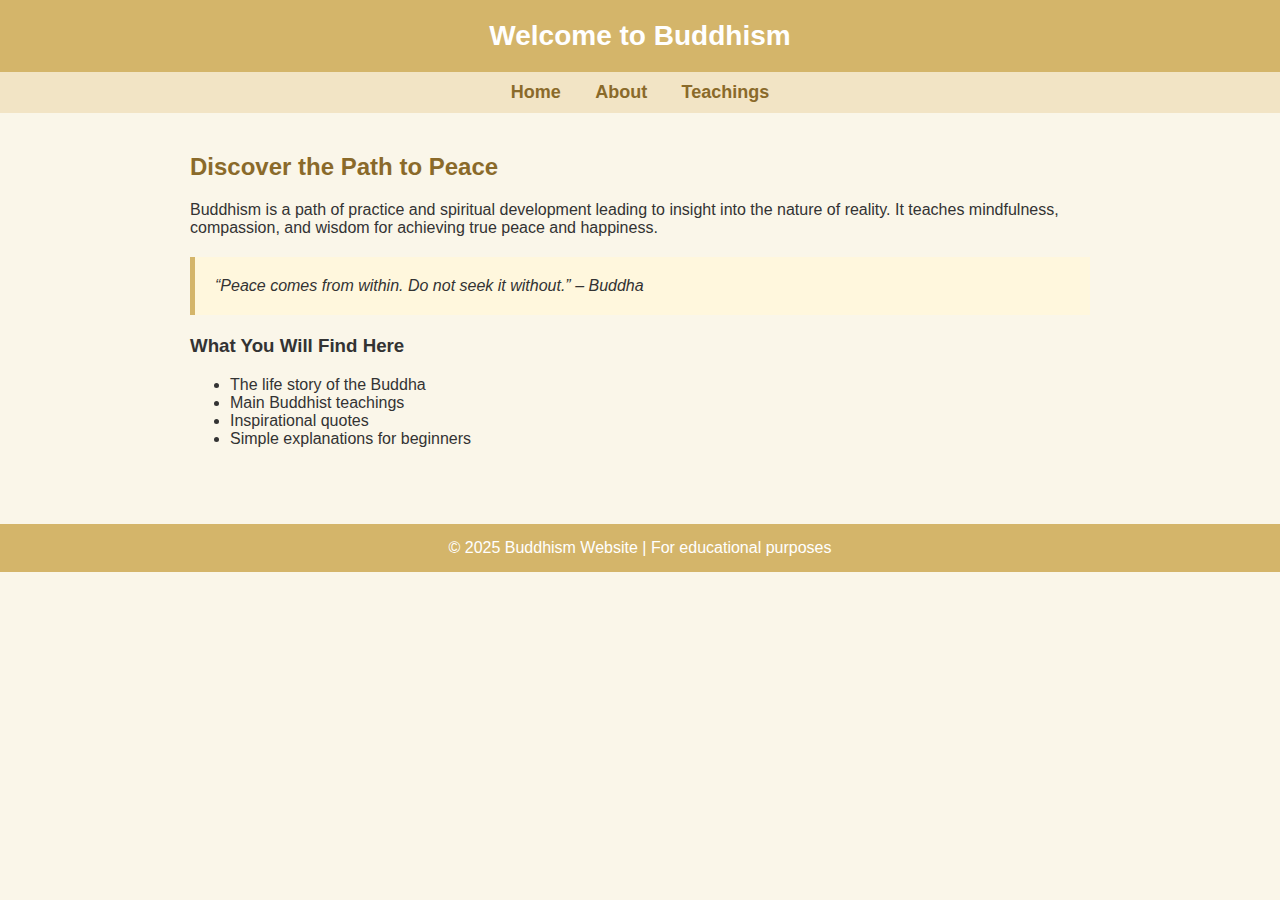
<file: index.html>
<!DOCTYPE html>
<html>
<head>
    <title>Buddhism – Home</title>
    <link rel="stylesheet" href="style.css">
</head>
<body>

<header>Welcome to Buddhism</header>

<nav>
    <a href="index.html">Home</a>
    <a href="about.html">About</a>
    <a href="teachings.html">Teachings</a>
</nav>

<div class="container">
    <h2>Discover the Path to Peace</h2>
    <p>
        Buddhism is a path of practice and spiritual development leading to insight into the nature of reality.
        It teaches mindfulness, compassion, and wisdom for achieving true peace and happiness.
    </p>

    <div class="quote-box">
        “Peace comes from within. Do not seek it without.” – Buddha
    </div>

    <h3>What You Will Find Here</h3>
    <ul>
        <li>The life story of the Buddha</li>
        <li>Main Buddhist teachings</li>
        <li>Inspirational quotes</li>
        <li>Simple explanations for beginners</li>
    </ul>
</div>

<footer>
    © 2025 Buddhism Website | For educational purposes
</footer>

</body>
</html>
</file>
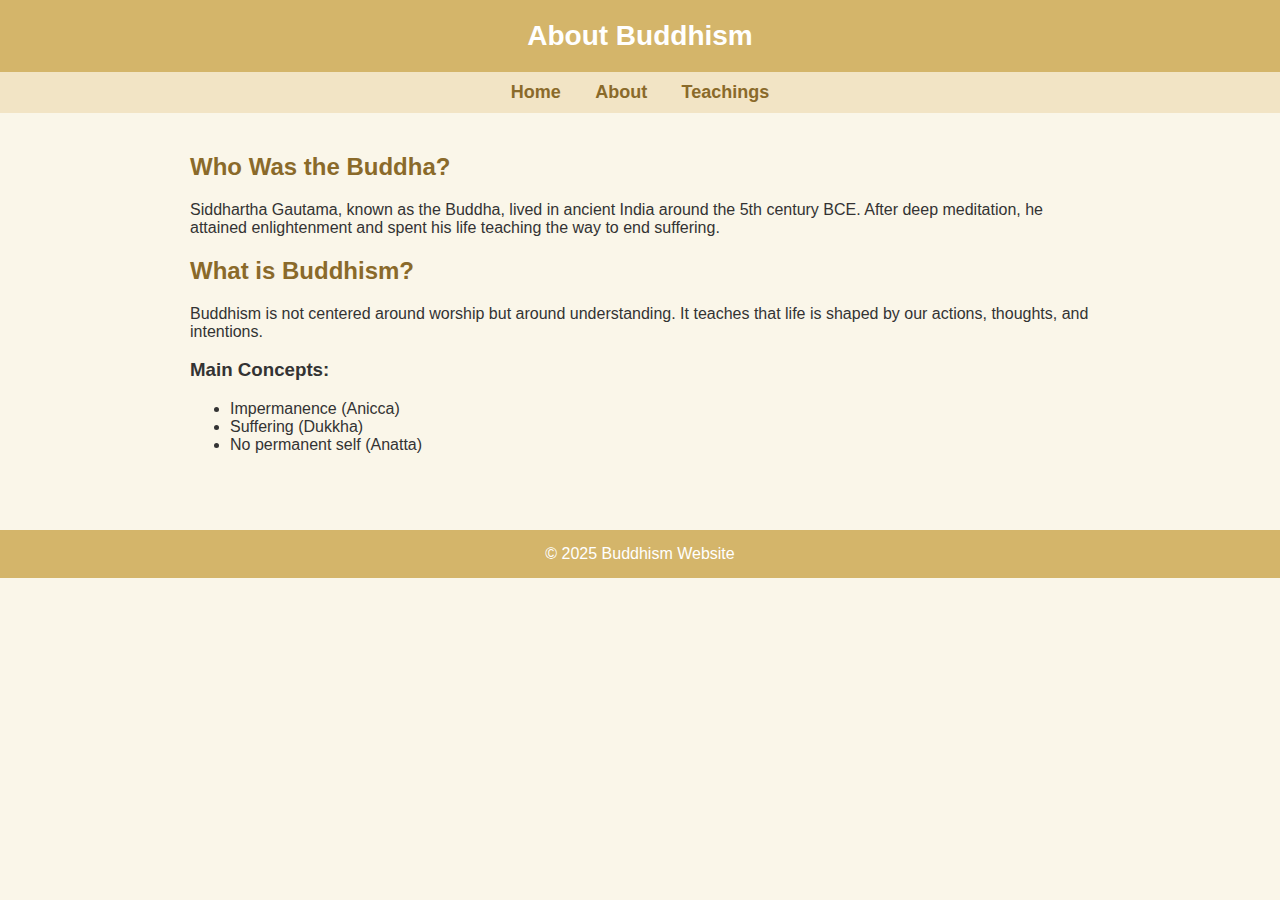
<file: about.html>
<!DOCTYPE html>
<html>
<head>
    <title>About Buddhism</title>
    <link rel="stylesheet" href="style.css">
</head>
<body>

<header>About Buddhism</header>

<nav>
    <a href="index.html">Home</a>
    <a href="about.html">About</a>
    <a href="teachings.html">Teachings</a>
</nav>

<div class="container">
    <h2>Who Was the Buddha?</h2>
    <p>
        Siddhartha Gautama, known as the Buddha, lived in ancient India around the 5th century BCE.
        After deep meditation, he attained enlightenment and spent his life teaching the way to end suffering.
    </p>

    <h2>What is Buddhism?</h2>
    <p>
        Buddhism is not centered around worship but around understanding. 
        It teaches that life is shaped by our actions, thoughts, and intentions.
    </p>

    <h3>Main Concepts:</h3>
    <ul>
        <li>Impermanence (Anicca)</li>
        <li>Suffering (Dukkha)</li>
        <li>No permanent self (Anatta)</li>
    </ul>
</div>

<footer>
    © 2025 Buddhism Website
</footer>

</body>
</html>
</file>
<file: style.css>
body {
    margin: 0;
    font-family: Arial, sans-serif;
    background: #faf6e9;
    color: #333;
}

header {
    background: #d4b56a;
    padding: 20px;
    text-align: center;
    color: white;
    font-size: 28px;
    font-weight: bold;
}

nav {
    background: #f2e4c5;
    padding: 10px;
    text-align: center;
}

nav a {
    margin: 0 15px;
    text-decoration: none;
    font-size: 18px;
    color: #8a6a2a;
    font-weight: bold;
}

nav a:hover {
    text-decoration: underline;
}

.container {
    max-width: 900px;
    margin: auto;
    padding: 20px;
}

h2 {
    color: #8a6a2a;
}

.quote-box {
    background: #fff7dd;
    padding: 20px;
    margin: 20px 0;
    border-left: 5px solid #d4b56a;
    font-style: italic;
}

footer {
    text-align: center;
    padding: 15px;
    background: #d4b56a;
    color: white;
    margin-top: 40px;
}
</file>
